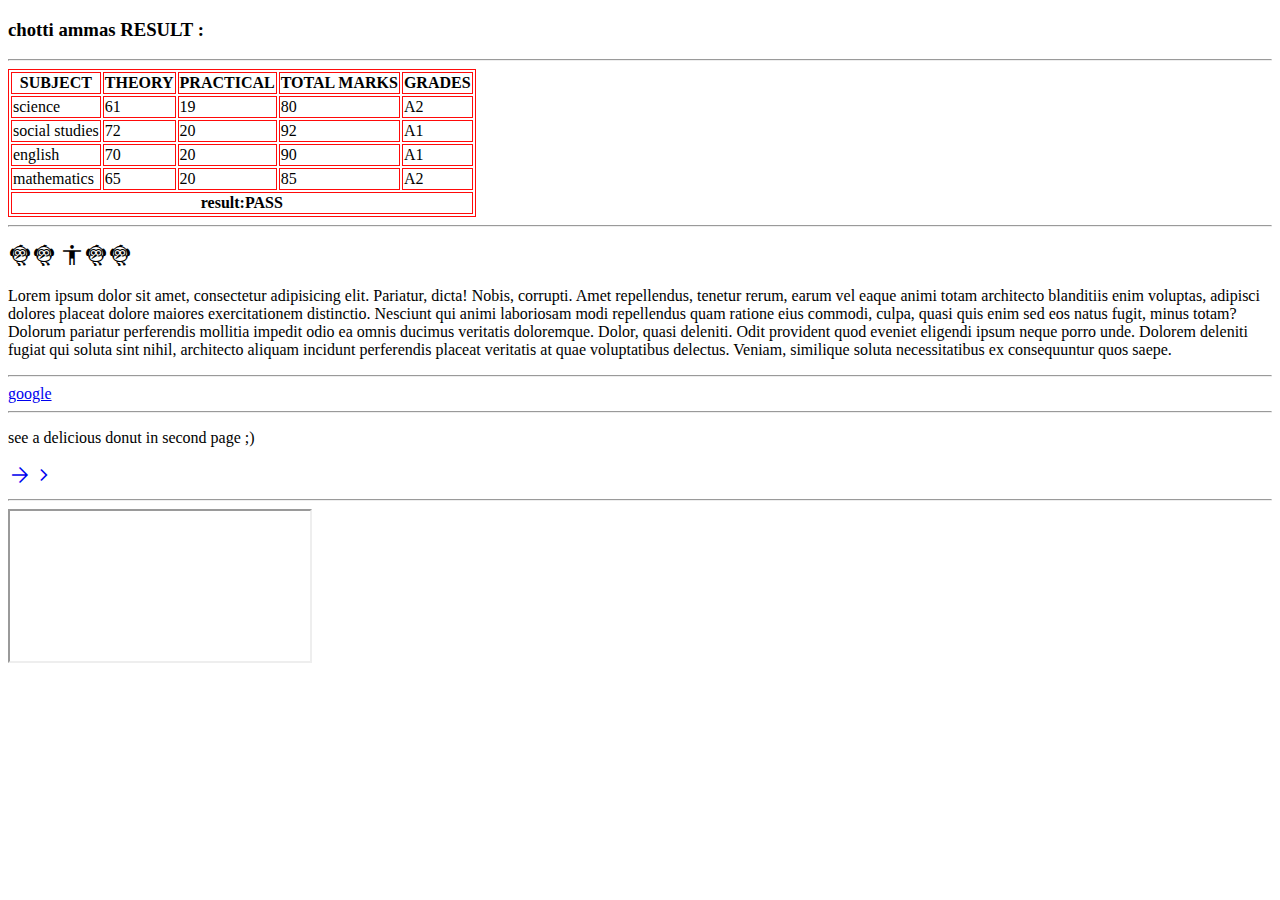
<file: index.html>
<!DOCTYPE html>
<html lang="en">
<head>
    <meta charset="UTF-8">
    <meta http-equiv="X-UA-Compatible" content="IE=edge">
    <meta name="viewport" content="width=device-width, initial-scale=1.0">
     
    <title>Sohan is a human being :)</title>
    <link rel="stylesheet" href="https://fonts.googleapis.com/css2?family=Material+Symbols+Outlined:opsz,wght,FILL,GRAD@20..48,100..700,0..1,-50..200" />
    <link rel="icon" type="image/x-icon" href="img/favicon.ico">
    <style>
        .material-symbols-outlined {
          font-variation-settings:
          'FILL' 0,
          'wght' 400,
          'GRAD' 0,
          'opsz' 48
        }
        </style>
    <style>
        table, th, td {
          border: 1px solid rgb(255, 10, 10);
        }
        </style>
</head>
<body>
    <h3>
      chotti ammas RESULT  :
    </h3>
    
    <hr>
    <div style="overflow-x: auto;">
    <table>
        <thead>
            <tr>
                <th>SUBJECT</th>
                <th>THEORY</th>
                <th>PRACTICAL</th>
                <th>TOTAL MARKS</th>
                <th>GRADES</th>
            </tr>
        </thead>
        <tbody>
            <tr>
                <td>science</td>
                <td>61</td>
                <td>19</td>
                <td>80</td>
                <td>A2</td>
            </tr>
            <tr>
                <td>social studies</td>
                <td>72</td>
                <td>20</td>
                <td>92</td>
                <td>A1</td>
            </tr>
            <tr>
                <td>english</td>
                <td>70</td>
                <td>20</td>
                <td>90</td>
                <td>A1</td>
            </tr>
            <tr>
                <td>mathematics</td>
                <td>65</td>
                <td>20</td>
                <td>85</td>
                <td>A2</td>
                
            </tr>
        </tbody>
        <tfoot>
            <th colspan="5">result:PASS</th>
        </tfoot>
    </table>
    </div>
    <hr>
    <p><span class="material-symbols-outlined">
        flutter_dash
        </span><span class="material-symbols-outlined">
            flutter_dash
            </span>
                <span class="material-symbols-outlined">
                    accessibility
                    </span><span class="material-symbols-outlined">
                        flutter_dash
                        </span><span class="material-symbols-outlined">
                            flutter_dash
                            </span></p>
        
    <p>Lorem ipsum dolor sit amet, consectetur adipisicing elit. Pariatur, dicta! Nobis, corrupti. Amet repellendus, tenetur rerum, earum vel eaque animi totam architecto blanditiis enim voluptas, adipisci dolores placeat dolore maiores exercitationem distinctio. Nesciunt qui animi laboriosam modi repellendus quam ratione eius commodi, culpa, quasi quis enim sed eos natus fugit, minus totam? Dolorum pariatur perferendis mollitia impedit odio ea omnis ducimus veritatis doloremque. Dolor, quasi deleniti. Odit provident quod eveniet eligendi ipsum neque porro unde. Dolorem deleniti fugiat qui soluta sint nihil, architecto aliquam incidunt perferendis placeat veritatis at quae voluptatibus delectus. Veniam, similique soluta necessitatibus ex consequuntur quos saepe.</p>
    <hr>
     <a href="https://google.com" target="_blank">google</a>
     <hr>
     <p>see a delicious donut in second page ;)</p>
     <a href="page2.html"><span class="material-symbols-outlined">
        arrow_forward
        </span><span class="material-symbols-outlined"> chevron_right </span></i></a>
    
     <hr>
    
     
     <iframe width="300" height="150" src="https://musiclab.chromeexperiments.com/Song-Maker/embed/6628466010619904"
      frameborder="5"></iframe>
      <br>

      <iframe width="300" height="150" src="https://musiclab.chromeexperiments.com/Song-Maker/embed/4903767568285696" frameborder="0" allowfullscreen></iframe>
</body>
</html>
</file>
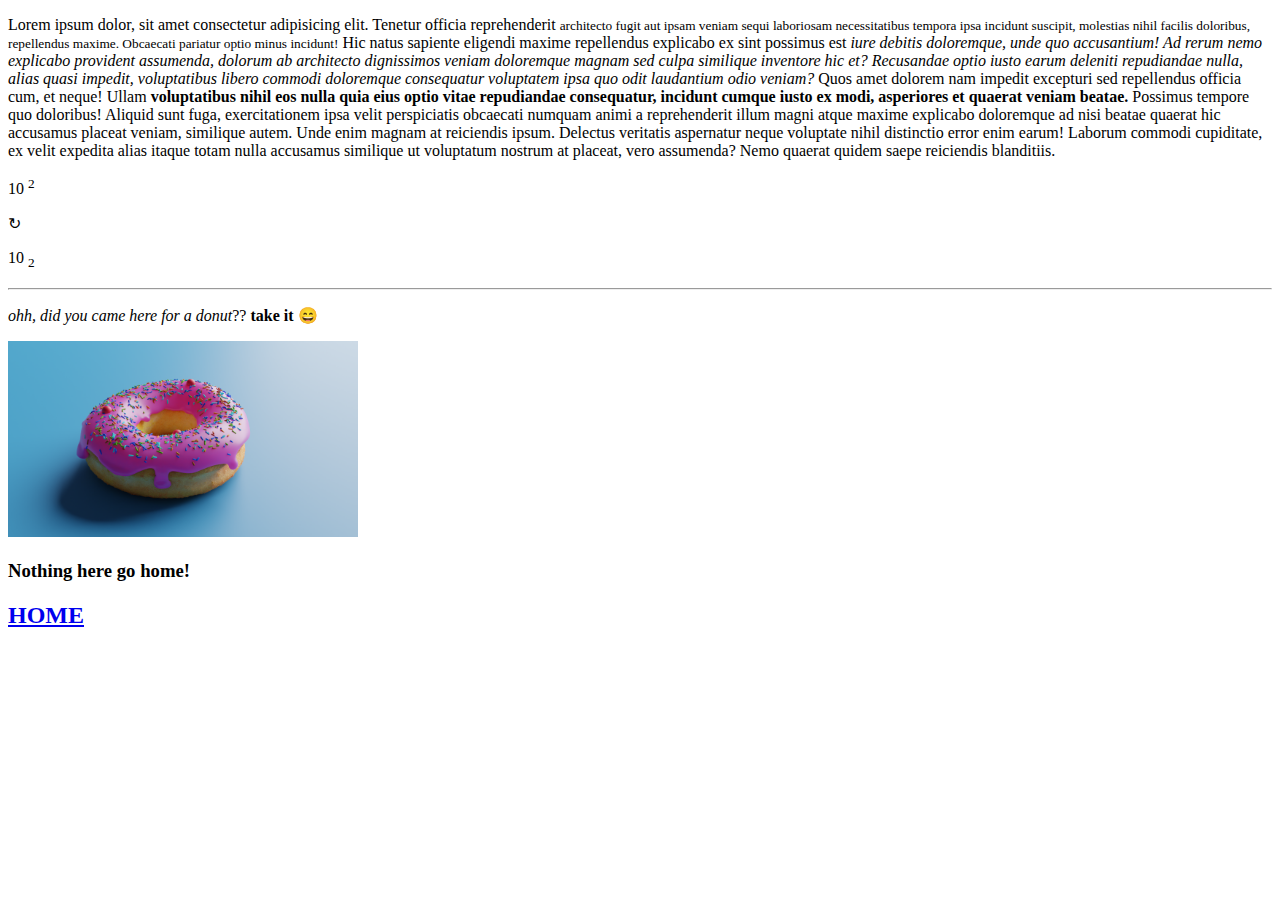
<file: page2.html>
<!DOCTYPE html>
<html lang="en">
<head>
    <meta charset="UTF-8">
    <meta http-equiv="X-UA-Compatible" content="IE=edge">
    <meta name="viewport" content="width=device-width, initial-scale=1.0">
    <title>Human being is Sohan (:</title>
</head>
<body>
    <p>Lorem ipsum dolor, sit amet consectetur adipisicing elit. Tenetur officia reprehenderit <small> architecto fugit aut ipsam veniam sequi laboriosam necessitatibus tempora ipsa incidunt suscipit, molestias nihil facilis doloribus, repellendus maxime. Obcaecati pariatur optio minus incidunt!</small> Hic natus sapiente eligendi maxime repellendus explicabo ex sint possimus est <i> iure debitis doloremque, unde quo accusantium! Ad rerum nemo explicabo provident assumenda, dolorum ab architecto dignissimos veniam doloremque magnam sed culpa similique inventore hic et? Recusandae optio iusto earum deleniti repudiandae nulla, alias quasi impedit, voluptatibus libero commodi doloremque consequatur voluptatem ipsa quo odit laudantium odio veniam?</i> Quos amet dolorem nam impedit excepturi sed repellendus officia cum, et neque! Ullam <b>voluptatibus nihil eos nulla quia eius optio vitae repudiandae consequatur, incidunt cumque iusto ex modi, asperiores et quaerat veniam beatae.</b> Possimus tempore quo doloribus! Aliquid sunt fuga, exercitationem ipsa velit perspiciatis obcaecati numquam animi a reprehenderit illum magni atque maxime explicabo doloremque ad nisi beatae quaerat hic accusamus placeat veniam, similique autem. Unde enim magnam at reiciendis ipsum. Delectus veritatis aspernatur neque voluptate nihil distinctio error enim earum! Laborum commodi cupiditate, ex velit expedita alias itaque totam nulla accusamus similique ut voluptatum nostrum at placeat, vero assumenda? Nemo quaerat quidem saepe reiciendis blanditiis.</p>
    <p>10 <sup>2</sup></p>
    <p>↻</p>
    <p>10 <sub>2</sub></p>
    <hr>
    <p> <i>ohh, did you came here for a donut</i>??
        <b>take it &#128516;</b>
    </p>

    <img src="img/DONUT.png" width="350" alt="this is a image">

    <p><h3>Nothing here go home!</h3></p>
    <a href="sohan.html"><h2>HOME</h2></a>

    
</body>
</html>
</file>
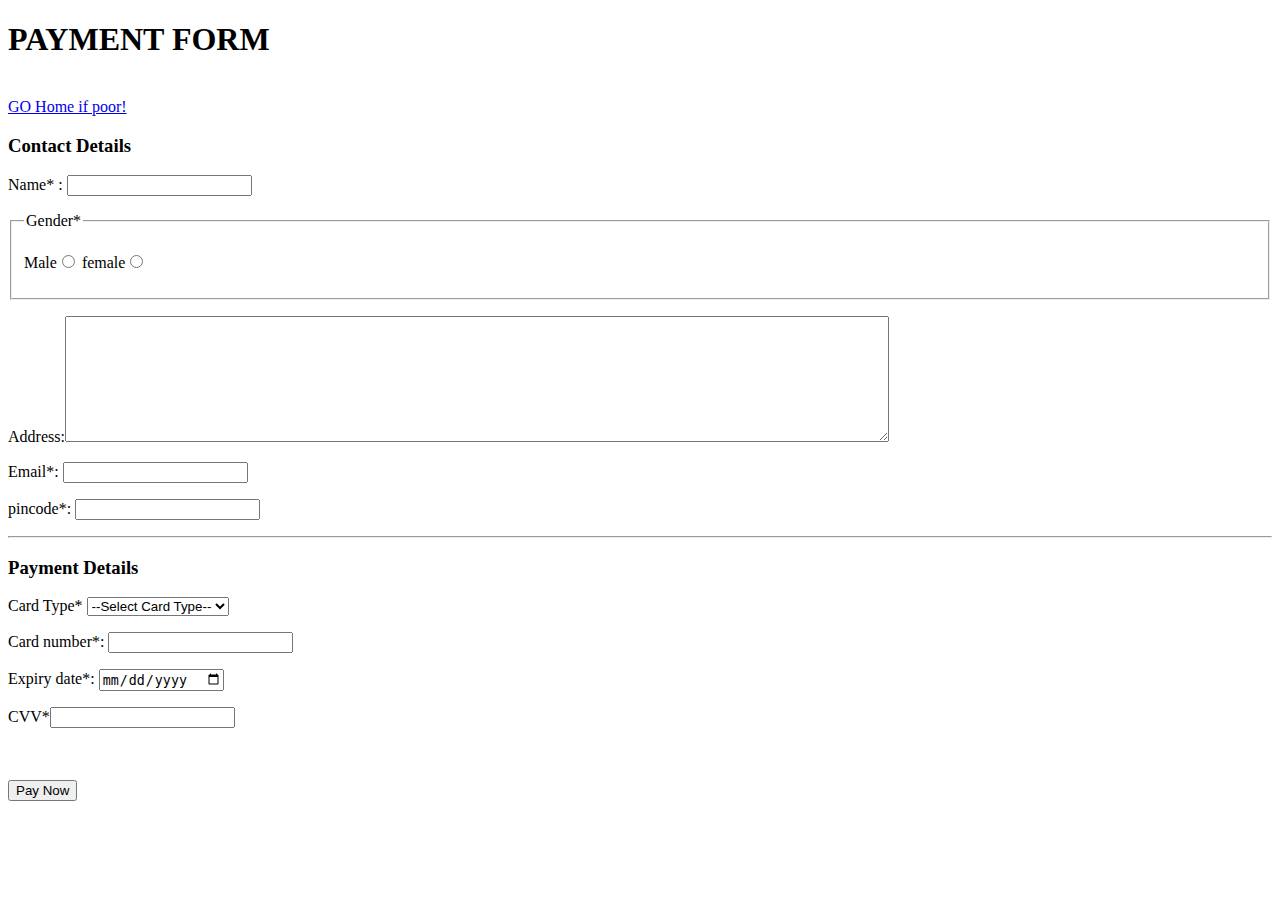
<file: pay.html>
<!DOCTYPE html>
<html lang="en">
<head>
    <meta charset="UTF-8">
    <meta http-equiv="X-UA-Compatible" content="IE=edge">
    <meta name="viewport" content="width=device-width, initial-scale=1.0">
    <title>SOHAN|PAY ME</title>
    <link rel="icon" type="image/x-icon" href="img/favicon.ico">
</head>
<body>
    <form action="">
        <h1>PAYMENT FORM</h1>
        <br>
        <a href="sohan.html">GO Home if poor!</a>
        <br>
         <h3>Contact Details</h3>
         <p>Name* : <input type="text" name="name" required></p>
         <fieldset>
             <legend>Gender*</legend>
             <p> Male<input type="radio" name="gender" id="male" required> 
                 female<input type="radio" name="gender" id="female" required> 
            
            </p>

         </fieldset>

         <p>Address:<textarea name="address" id="address" cols="100" rows="8"></textarea></p>
         <p>Email*: <input type="email" id="email" required></p>
         <p>pincode*: <input type="number" name="pincode" id="pincode" required></p>
         <hr>
         <h3>Payment Details</h3>
         <p>Card Type*
             <select name="card_type" id="card_type" required>
                 <option value="">--Select Card Type--</option>
                 <option value="visa">Visa</option>
                 <option value="master card">Master card</option>
                 <option value="credit card">Credit Card</option>
             </select>
         </p>
         <p>Card number*: <input type="number" name="card_number" id="card_number" required></p>
         <p>Expiry date*: <input type="date" name="Expiry_date" id="expiry_date" required></p>
         <p>CVV*<input type="password" name="cvv" id="cvv" required></p>
         <br>
         <br>
         <input type="submit" value="Pay Now" width="20">
         

    </form>
</body>
</html>
</file>
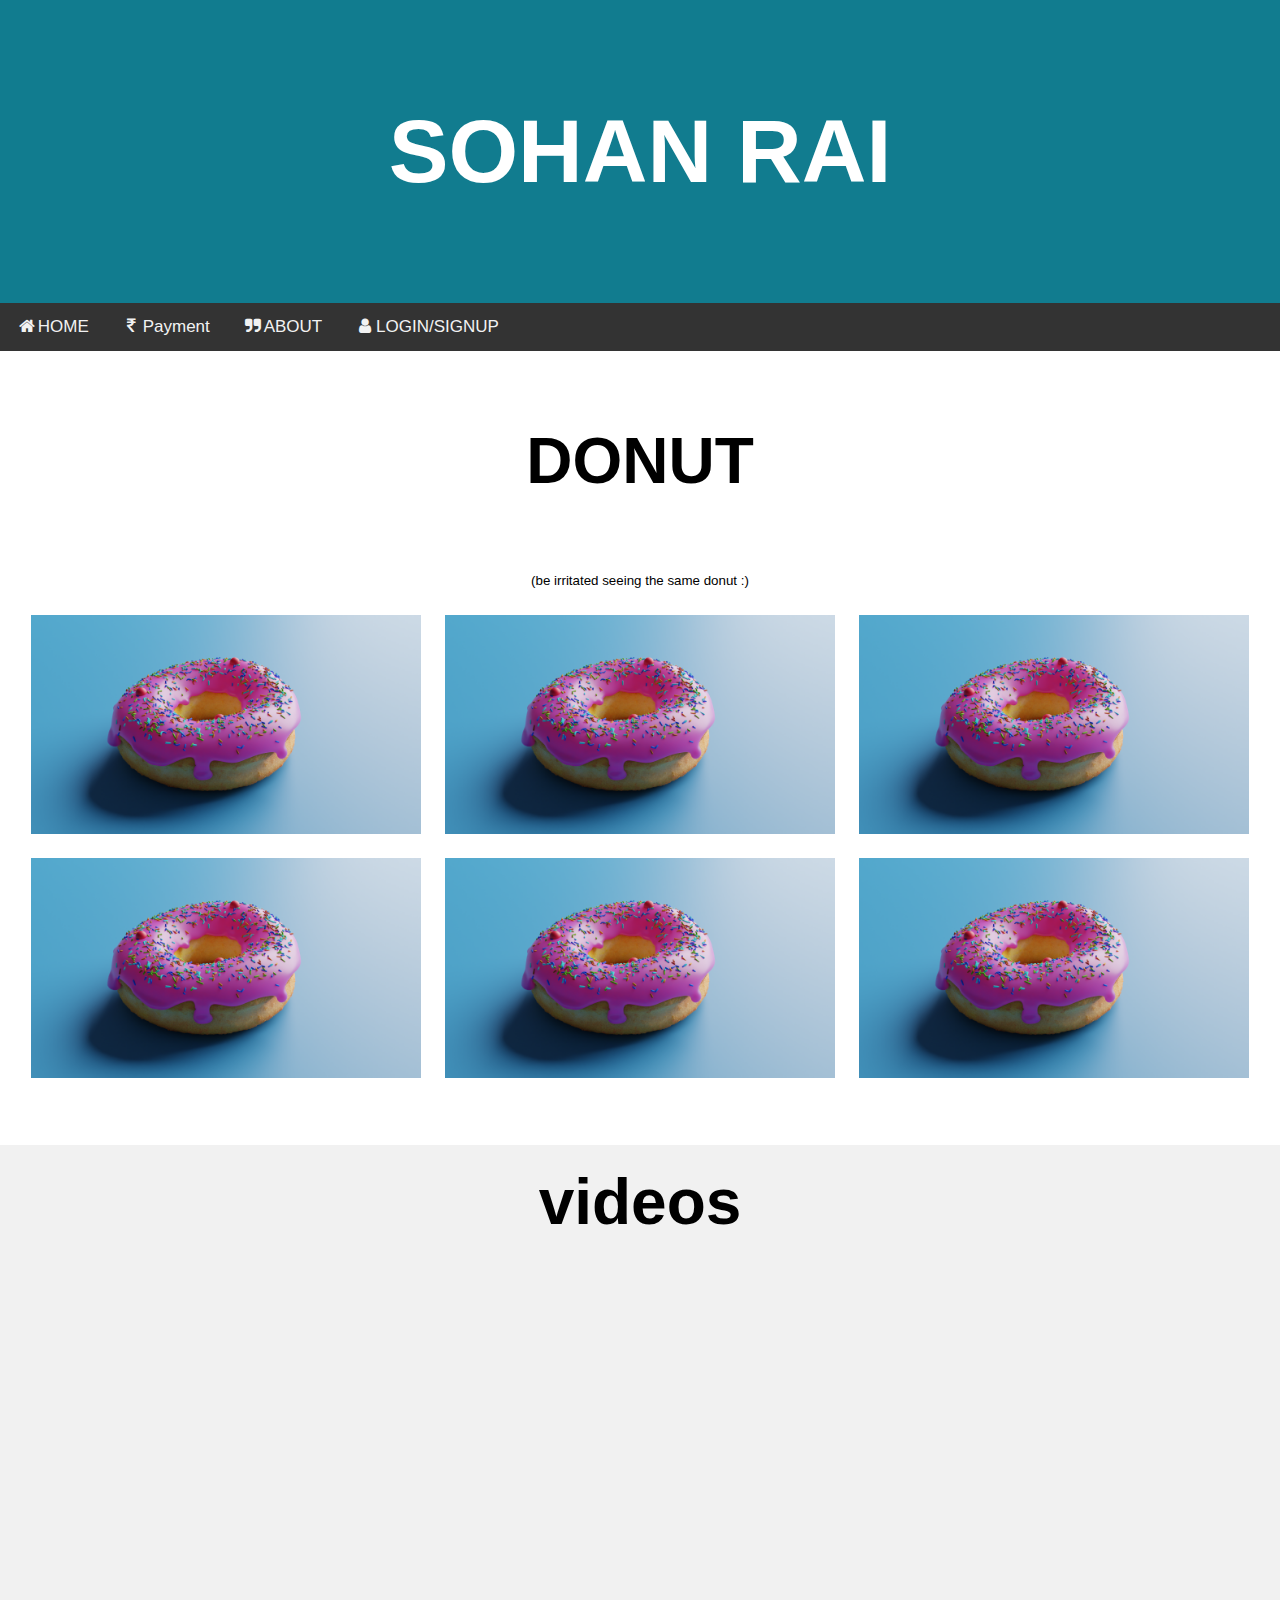
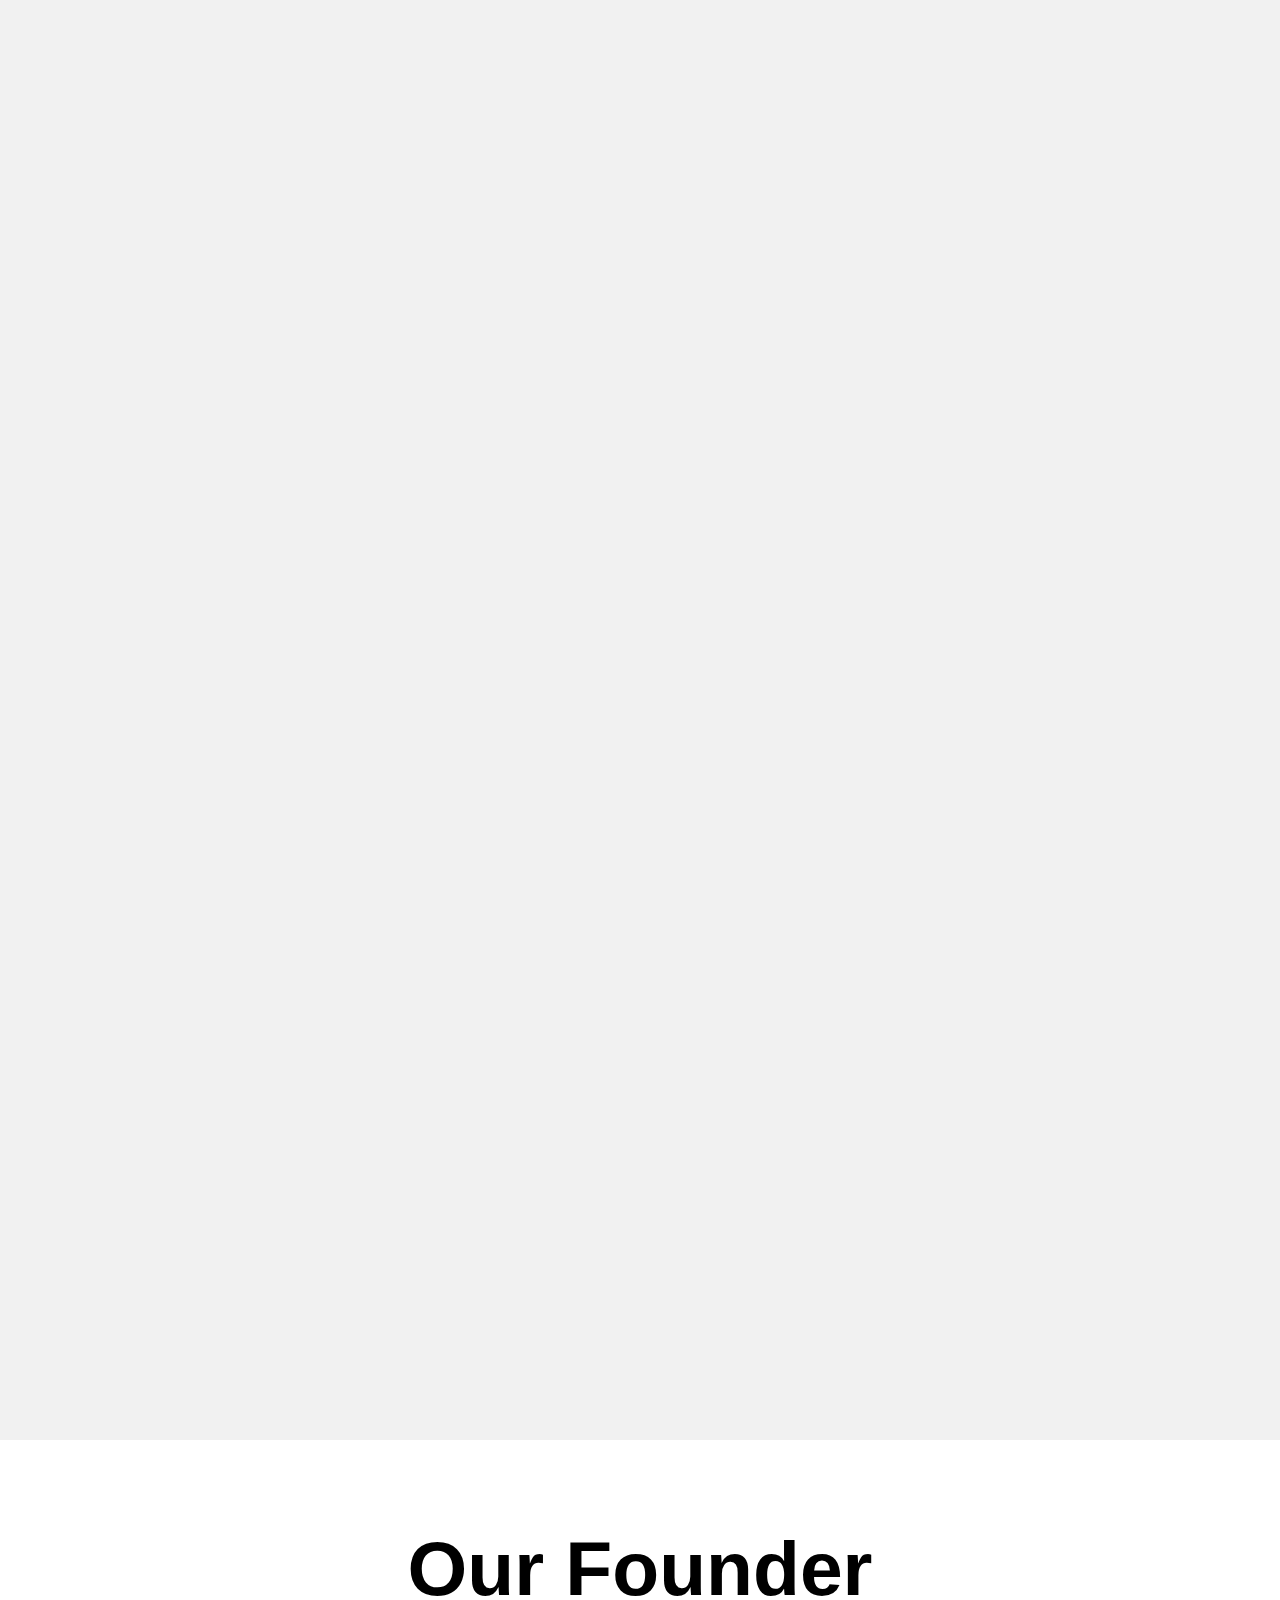
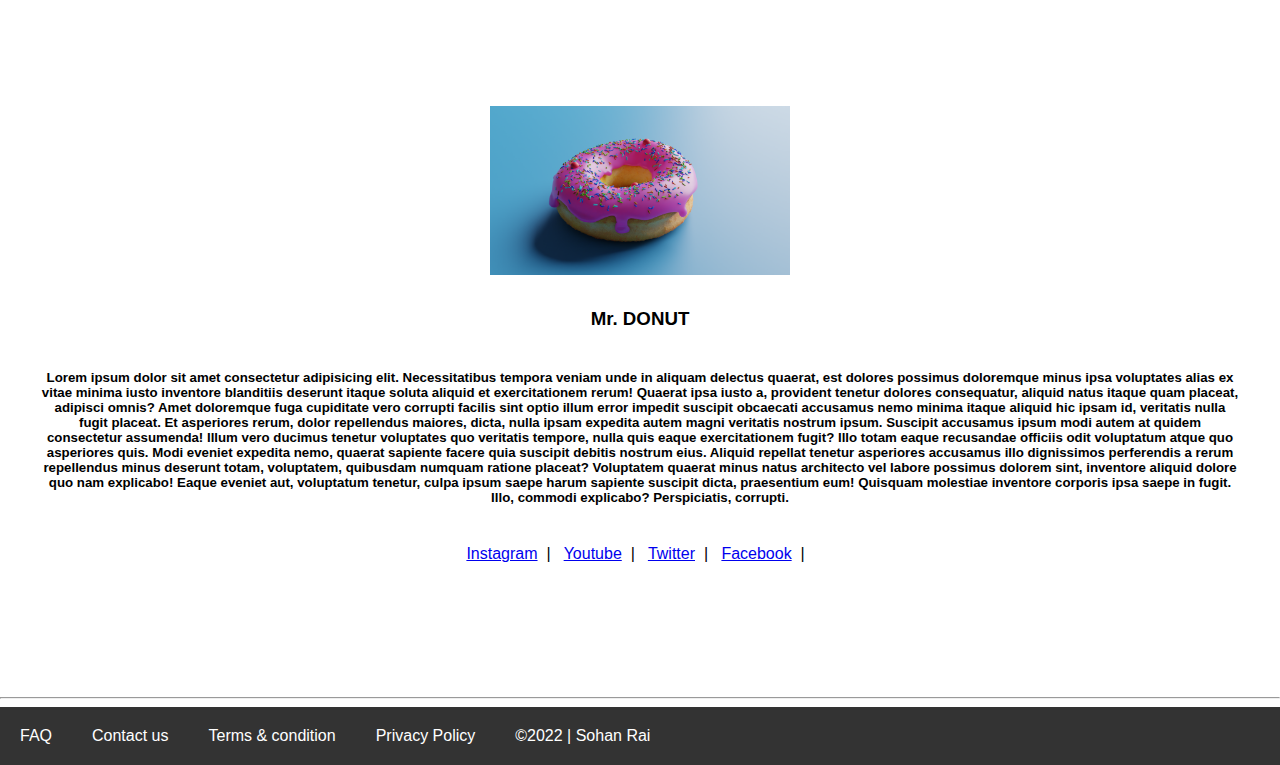
<file: sohan.html>
<!DOCTYPE html>
<html lang="en">
<head>
    <meta charset="UTF-8">
    <meta http-equiv="X-UA-Compatible" content="IE=edge">
    <meta name="viewport" content="width=device-width, initial-scale=1.0">
    <title>SOHAN | HOME</title>
    <link rel="icon" type="image/x-icon" href="img/favicon.ico">
     <link rel="stylesheet" href="style/style.css">
     <link rel="stylesheet" href="https://cdnjs.cloudflare.com/ajax/libs/font-awesome/4.7.0/css/font-awesome.min.css">
   

</head>
<script>
    function myFunction() {
  var x = document.getElementById("myTopnav");
  if (x.className === "topnav") {
    x.className += " responsive";
  } else {
    x.className = "topnav";
  }
}
    </script>
<body>
    <header>
       <h1 style="font-size:7vw">SOHAN RAI</h1>
    </header>
    <nav class="topnav" id="myTopnav">
        <a href="index.html"><i class="fa fa-fw fa-home"></i>HOME</a>
        <a href="pay.html"><i class="fa fa-fw fa-rupee"></i>Payment</a>
        <a href="page2.html"><i class="fa fa-fw fa-quote-right"></i>ABOUT</a>
        <a href="#"><i class="fa fa-fw fa-user"></i>LOGIN/SIGNUP</a>
        <a href="javascript:void(0);" class="icon" onclick="myFunction()">
            <i class="fa fa-bars"></i>
          </a>
    </nav>
    <main>
        <section>
           <p> <h2 style="font-size:5vw">DONUT</h2><small>(be irritated seeing the same donut :)</small> </p>

           <img src="img/DONUT.png" alt="this is a donut" class="respons" >
           <img src="img/DONUT.png" alt="this is a donut" class="respons" >
           <img src="img/DONUT.png" alt="this is a donut" class="respons" >
           <br>
           
           <img src="img/DONUT.png" alt="this is a donut" class="respons" >
           <img src="img/DONUT.png" alt="this is a donut" class="respons" >
           <img src="img/DONUT.png" alt="this is a donut" class="respons" >
           
        </section>
        
        
        <section>
            <h2 style="font-size:5vw">videos</h2>
        <div class="wrapper">
            <div class="container">
            <iframe  class="responsive-iframe"  src="https://www.youtube.com/embed/vuHuKvhG88U" title="noice" frameborder="0" allow="accelerometer; autoplay; clipboard-write; encrypted-media; gyroscope; picture-in-picture" allowfullscreen></iframe>
            </div><div class="container">
            
            <iframe  class="responsive-iframe" src="https://www.youtube-nocookie.com/embed/q9jRhq21hVg" title="YouTube video player" frameborder="0" allow="accelerometer; autoplay; clipboard-write; encrypted-media; gyroscope; picture-in-picture" allowfullscreen></iframe>
            </div><div class="container">
            
            <iframe   class="responsive-iframe" src="https://www.youtube.com/embed/yR_xUIn9SDQ" title="YouTube video player" frameborder="0" allow="accelerometer; autoplay; clipboard-write; encrypted-media; gyroscope; picture-in-picture" allowfullscreen></iframe>
            </div>
        </div>  
        </section>
        
        
        <section>
            <h2 style="font-size:6vw">Our Founder</h2>
            <img src="img/DONUT.png" alt="this is mr donut" class="responsi">
            <h3>Mr. DONUT</h3>
            <h5>Lorem ipsum dolor sit amet consectetur adipisicing elit. Necessitatibus tempora veniam unde in aliquam delectus quaerat, est dolores possimus doloremque minus ipsa voluptates alias ex vitae minima iusto inventore blanditiis deserunt itaque soluta aliquid et exercitationem rerum! Quaerat ipsa iusto a, provident tenetur dolores consequatur, aliquid natus itaque quam placeat, adipisci omnis? Amet doloremque fuga cupiditate vero corrupti facilis sint optio illum error impedit suscipit obcaecati accusamus nemo minima itaque aliquid hic ipsam id, veritatis nulla fugit placeat. Et asperiores rerum, dolor repellendus maiores, dicta, nulla ipsam expedita autem magni veritatis nostrum ipsum. Suscipit accusamus ipsum modi autem at quidem consectetur assumenda! Illum vero ducimus tenetur voluptates quo veritatis tempore, nulla quis eaque exercitationem fugit? Illo totam eaque recusandae officiis odit voluptatum atque quo asperiores quis. Modi eveniet expedita nemo, quaerat sapiente facere quia suscipit debitis nostrum eius. Aliquid repellat tenetur asperiores accusamus illo dignissimos perferendis a rerum repellendus minus deserunt totam, voluptatem, quibusdam numquam ratione placeat? Voluptatem quaerat minus natus architecto vel labore possimus dolorem sint, inventore aliquid dolore quo nam explicabo! Eaque eveniet aut, voluptatum tenetur, culpa ipsum saepe harum sapiente suscipit dicta, praesentium eum! Quisquam molestiae inventore corporis ipsa saepe in fugit. Illo, commodi explicabo? Perspiciatis, corrupti.</h5>
            <a href="https://instagram.com">Instagram</a>&nbsp;&nbsp;|&nbsp;&nbsp;
            <a href="https://youtube.com">Youtube</a>&nbsp;&nbsp;|&nbsp;&nbsp;
            <a href="https://twitter.com">Twitter</a>&nbsp;&nbsp;|&nbsp;&nbsp;
            <a href="https://tfacebook.com">Facebook</a>&nbsp;&nbsp;|&nbsp;&nbsp;

            <br>
            <br>
            <br>
            <br>
            <br>
            <br>
            <br>
            <br>
        </section>
    </main>
<hr>
    <footer>

        <a href="globe.html">FAQ</a>
        <a href="#">Contact us</a>
        <a href="#">Terms & condition</a>
        <a href="#">Privacy Policy</a>
        <a href="#">&copy;2022 | Sohan Rai</a>

    </footer>
</body>
</html>
</file>
<file: style/style.css>
* {
    box-sizing: border-box;
}

body {
    margin: 0px;
    font-family: -apple-system, BlinkMacSystemFont, 'Segoe UI', Roboto, Oxygen, Ubuntu, Cantarell, 'Open Sans', 'Helvetica Neue', sans-serif;
}

header h1 {
    text-align: center;
    font-size: 40px;
    color: white;
}

header {
    padding: 40px;
    background-color: rgb(17, 124, 143);
}
/* Add a black background color to the top navigation */
nav {
    background-color: #333;
    overflow: hidden;

}

nav a {
    float: left;
    display: block;
    color: #f2f2f2;
    text-align: center;
    padding: 14px 16px;
    text-decoration: none;
    font-size: 17px;
}

nav a:hover {
    background-color: #ddd;
    color: black;
  }

  nav a.active {
    background-color: #04AA6D;
    color: white;
  }
  nav .icon {
    display: none;
  }

  @media screen and (max-width: 600px) {
    nav a:not(:first-child) {display: none;}
    nav a.icon {
      float: right;
      display: block;
    }
  }
  
  /* The "responsive" class is added to the topnav with JavaScript when the user clicks on the icon. This class makes the topnav look good on small screens (display the links vertically instead of horizontally) */
  @media screen and (max-width: 600px) {
    nav.responsive {position: relative;}
    nav.responsive a.icon {
      position: absolute;
      right: 0;
      top: 0;
    }
    nav.responsive a {
      float: none;
      display: block;
      text-align: left;
    }
  }

main {
    background-color: white;
    text-align: center;
}

h2 {
    padding: 20px;
}

section:nth-child(even) {
    background-color: rgb(241, 241, 241);
}

.respons {
    
    max-width: 32%;
    height: auto;
  }

video {
    padding: 10px;
}



img {
    padding: 10px;
}
.responsi {
    
    max-width: 25%;
    height: auto;
  }

  .container {
    position: relative;
    overflow-x: auto;
    text-align: center;
    width:  100%;
    padding-top: 45%; /* 16:9 Aspect Ratio (divide 9 by 16 = 0.5625) */
  }
  
  /* Then style the iframe to fit in the container div with full height and width */
  .responsive-iframe {
    position: absolute;
    top: 0;
    left: 0;
    bottom: 0;
    right: 0;
    width: 100%;
    height: 100%;
  }
section h5 {
    margin: 40px;
}

footer {
    background-color: #333;
    overflow: hidden;
}

footer a {
    text-decoration: none;
    padding: 20px;
    text-align: center;
    float: left;
    color: white;
}
</file>
